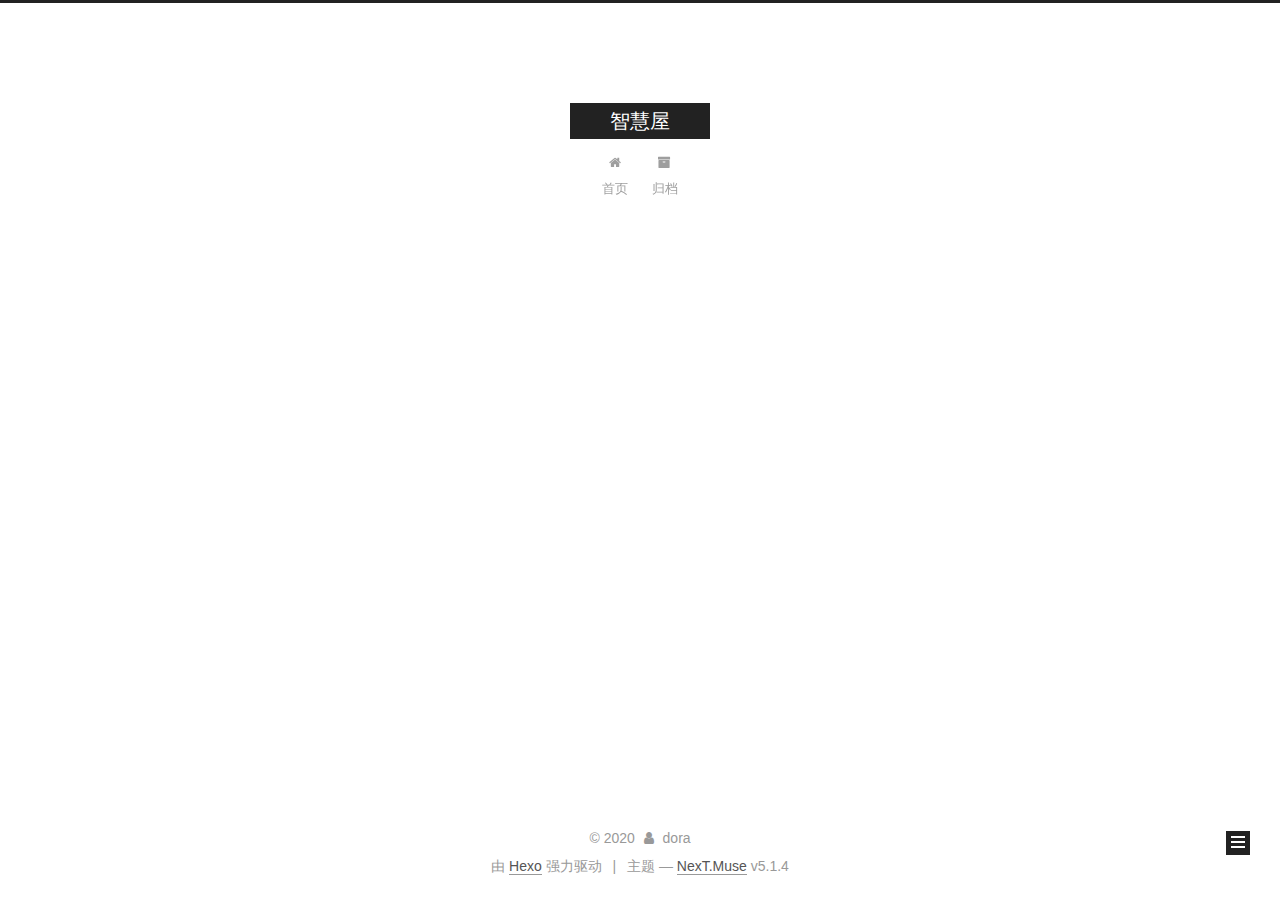
<file: archives/index.html>
<!DOCTYPE html>



  


<html class="theme-next muse use-motion" lang="zh-Hans">
<head>
  <meta charset="UTF-8"/>
<meta http-equiv="X-UA-Compatible" content="IE=edge" />
<meta name="viewport" content="width=device-width, initial-scale=1, maximum-scale=1"/>
<meta name="theme-color" content="#222">









<meta http-equiv="Cache-Control" content="no-transform" />
<meta http-equiv="Cache-Control" content="no-siteapp" />
















  
  
  <link href="/lib/fancybox/source/jquery.fancybox.css?v=2.1.5" rel="stylesheet" type="text/css" />







<link href="/lib/font-awesome/css/font-awesome.min.css?v=4.6.2" rel="stylesheet" type="text/css" />

<link href="/css/main.css?v=5.1.4" rel="stylesheet" type="text/css" />


  <link rel="apple-touch-icon" sizes="180x180" href="/images/apple-touch-icon-next.png?v=5.1.4">


  <link rel="icon" type="image/png" sizes="32x32" href="/images/favicon-32x32-next.png?v=5.1.4">


  <link rel="icon" type="image/png" sizes="16x16" href="/images/favicon-16x16-next.png?v=5.1.4">


  <link rel="mask-icon" href="/images/logo.svg?v=5.1.4" color="#222">





  <meta name="keywords" content="Hexo, NexT" />










<meta property="og:type" content="website">
<meta property="og:title" content="智慧屋">
<meta property="og:url" content="http://dodora.github.io/archives/index.html">
<meta property="og:site_name" content="智慧屋">
<meta property="article:author" content="dora">
<meta name="twitter:card" content="summary">



<script type="text/javascript" id="hexo.configurations">
  var NexT = window.NexT || {};
  var CONFIG = {
    root: '/',
    scheme: 'Muse',
    version: '5.1.4',
    sidebar: {"position":"left","display":"post","offset":12,"b2t":false,"scrollpercent":false,"onmobile":false},
    fancybox: true,
    tabs: true,
    motion: {"enable":true,"async":false,"transition":{"post_block":"fadeIn","post_header":"slideDownIn","post_body":"slideDownIn","coll_header":"slideLeftIn","sidebar":"slideUpIn"}},
    duoshuo: {
      userId: '0',
      author: '博主'
    },
    algolia: {
      applicationID: '',
      apiKey: '',
      indexName: '',
      hits: {"per_page":10},
      labels: {"input_placeholder":"Search for Posts","hits_empty":"We didn't find any results for the search: ${query}","hits_stats":"${hits} results found in ${time} ms"}
    }
  };
</script>



  <link rel="canonical" href="http://dodora.github.io/archives/"/>





  <title>归档 | 智慧屋</title>
  








<meta name="generator" content="Hexo 4.2.0"></head>

<body itemscope itemtype="http://schema.org/WebPage" lang="zh-Hans">

  
  
    
  

  <div class="container sidebar-position-left page-archive">
    <div class="headband"></div>

    <header id="header" class="header" itemscope itemtype="http://schema.org/WPHeader">
      <div class="header-inner"><div class="site-brand-wrapper">
  <div class="site-meta ">
    

    <div class="custom-logo-site-title">
      <a href="/"  class="brand" rel="start">
        <span class="logo-line-before"><i></i></span>
        <span class="site-title">智慧屋</span>
        <span class="logo-line-after"><i></i></span>
      </a>
    </div>
      
        <p class="site-subtitle"></p>
      
  </div>

  <div class="site-nav-toggle">
    <button>
      <span class="btn-bar"></span>
      <span class="btn-bar"></span>
      <span class="btn-bar"></span>
    </button>
  </div>
</div>

<nav class="site-nav">
  

  
    <ul id="menu" class="menu">
      
        
        <li class="menu-item menu-item-home">
          <a href="/%20" rel="section">
            
              <i class="menu-item-icon fa fa-fw fa-home"></i> <br />
            
            首页
          </a>
        </li>
      
        
        <li class="menu-item menu-item-archives">
          <a href="/archives/%20" rel="section">
            
              <i class="menu-item-icon fa fa-fw fa-archive"></i> <br />
            
            归档
          </a>
        </li>
      

      
    </ul>
  

  
</nav>



 </div>
    </header>

    <main id="main" class="main">
      <div class="main-inner">
        <div class="content-wrap">
          <div id="content" class="content">
            

  
  
  
  <div class="post-block archive">
    <div id="posts" class="posts-collapse">
      <span class="archive-move-on"></span>

      <span class="archive-page-counter">
        
        
        
          
        
        嗯..! 目前共计 1 篇日志。 继续努力。
      </span>

      

        
        
        

        
          
          <div class="collection-title">
            <h1 class="archive-year" id="archive-year-2020">2020</h1>
          </div>
        
        

        

  <article class="post post-type-normal" itemscope itemtype="http://schema.org/Article">
    <header class="post-header">

      <h2 class="post-title">
        
            <a class="post-title-link" href="/2020/05/03/%E6%96%B0%E9%97%BB%E5%88%86%E7%B1%BB/" itemprop="url">
              
                <span itemprop="name">新闻分类</span>
              
            </a>
        
      </h2>

      <div class="post-meta">
        <time class="post-time" itemprop="dateCreated"
              datetime="2020-05-03T21:44:56-07:00"
              content="2020-05-03" >
          05-03
        </time>
      </div>

    </header>
  </article>



      

    </div>
  </div>
  
  
  

  



          </div>
          


          

        </div>
        
          
  
  <div class="sidebar-toggle">
    <div class="sidebar-toggle-line-wrap">
      <span class="sidebar-toggle-line sidebar-toggle-line-first"></span>
      <span class="sidebar-toggle-line sidebar-toggle-line-middle"></span>
      <span class="sidebar-toggle-line sidebar-toggle-line-last"></span>
    </div>
  </div>

  <aside id="sidebar" class="sidebar">
    
    <div class="sidebar-inner">

      

      

      <section class="site-overview-wrap sidebar-panel sidebar-panel-active">
        <div class="site-overview">
          <div class="site-author motion-element" itemprop="author" itemscope itemtype="http://schema.org/Person">
            
              <p class="site-author-name" itemprop="name">dora</p>
              <p class="site-description motion-element" itemprop="description"></p>
          </div>

          <nav class="site-state motion-element">

            
              <div class="site-state-item site-state-posts">
              
                <a href="/archives/%20%7C%7C%20archive">
              
                  <span class="site-state-item-count">1</span>
                  <span class="site-state-item-name">日志</span>
                </a>
              </div>
            

            

            

          </nav>

          

          

          
          

          
          

          

        </div>
      </section>

      

      

    </div>
  </aside>


        
      </div>
    </main>

    <footer id="footer" class="footer">
      <div class="footer-inner">
        <div class="copyright">&copy; <span itemprop="copyrightYear">2020</span>
  <span class="with-love">
    <i class="fa fa-user"></i>
  </span>
  <span class="author" itemprop="copyrightHolder">dora</span>

  
</div>


  <div class="powered-by">由 <a class="theme-link" target="_blank" href="https://hexo.io">Hexo</a> 强力驱动</div>



  <span class="post-meta-divider">|</span>



  <div class="theme-info">主题 &mdash; <a class="theme-link" target="_blank" href="https://github.com/iissnan/hexo-theme-next">NexT.Muse</a> v5.1.4</div>




        







        
      </div>
    </footer>

    
      <div class="back-to-top">
        <i class="fa fa-arrow-up"></i>
        
      </div>
    

    

  </div>

  

<script type="text/javascript">
  if (Object.prototype.toString.call(window.Promise) !== '[object Function]') {
    window.Promise = null;
  }
</script>









  












  
  
    <script type="text/javascript" src="/lib/jquery/index.js?v=2.1.3"></script>
  

  
  
    <script type="text/javascript" src="/lib/fastclick/lib/fastclick.min.js?v=1.0.6"></script>
  

  
  
    <script type="text/javascript" src="/lib/jquery_lazyload/jquery.lazyload.js?v=1.9.7"></script>
  

  
  
    <script type="text/javascript" src="/lib/velocity/velocity.min.js?v=1.2.1"></script>
  

  
  
    <script type="text/javascript" src="/lib/velocity/velocity.ui.min.js?v=1.2.1"></script>
  

  
  
    <script type="text/javascript" src="/lib/fancybox/source/jquery.fancybox.pack.js?v=2.1.5"></script>
  


  


  <script type="text/javascript" src="/js/src/utils.js?v=5.1.4"></script>

  <script type="text/javascript" src="/js/src/motion.js?v=5.1.4"></script>



  
  

  

  


  <script type="text/javascript" src="/js/src/bootstrap.js?v=5.1.4"></script>



  


  




	





  





  












  





  

  

  

  
  

  

  

  

</body>
</html>
</file>
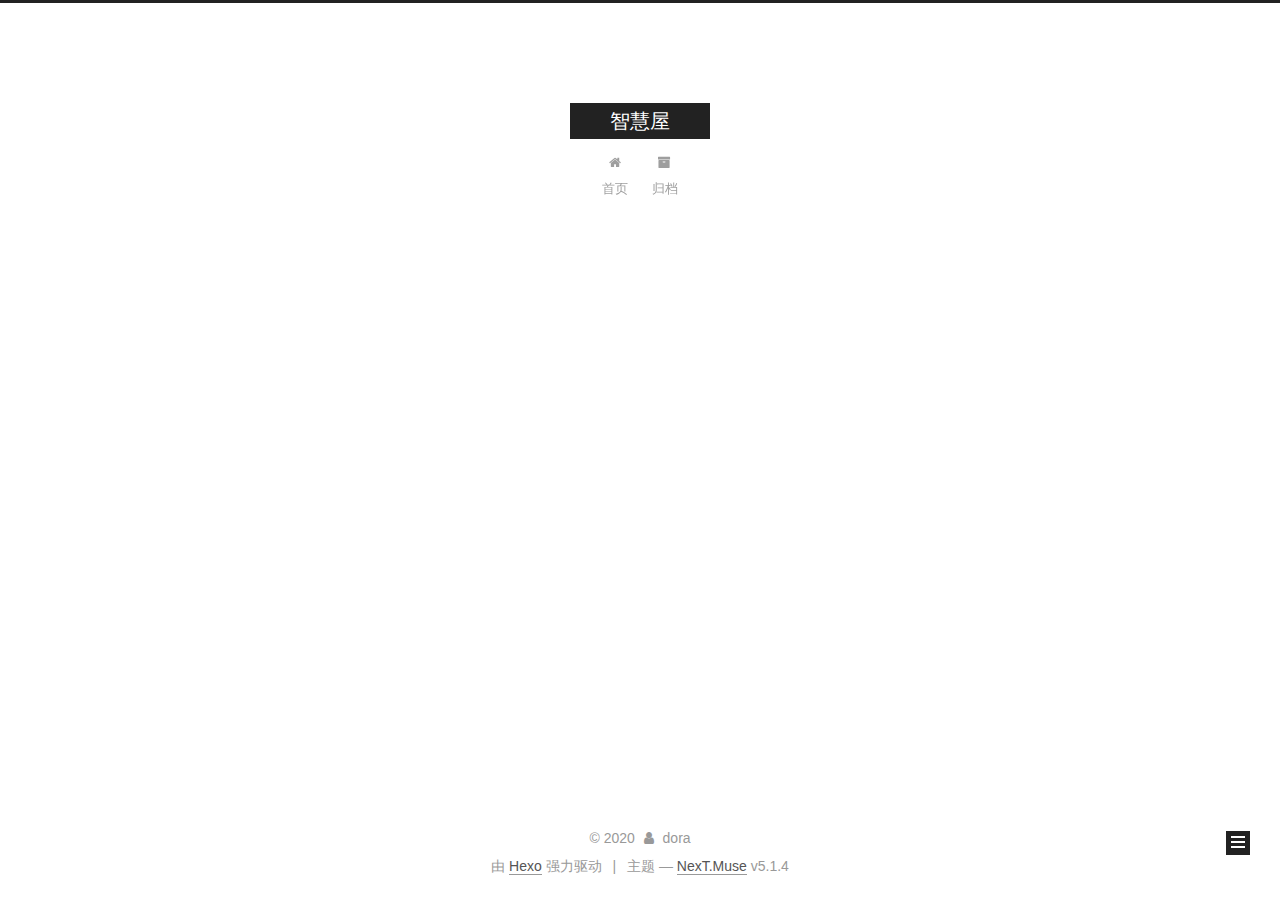
<file: archives/2020/index.html>
<!DOCTYPE html>



  


<html class="theme-next muse use-motion" lang="zh-Hans">
<head>
  <meta charset="UTF-8"/>
<meta http-equiv="X-UA-Compatible" content="IE=edge" />
<meta name="viewport" content="width=device-width, initial-scale=1, maximum-scale=1"/>
<meta name="theme-color" content="#222">









<meta http-equiv="Cache-Control" content="no-transform" />
<meta http-equiv="Cache-Control" content="no-siteapp" />
















  
  
  <link href="/lib/fancybox/source/jquery.fancybox.css?v=2.1.5" rel="stylesheet" type="text/css" />







<link href="/lib/font-awesome/css/font-awesome.min.css?v=4.6.2" rel="stylesheet" type="text/css" />

<link href="/css/main.css?v=5.1.4" rel="stylesheet" type="text/css" />


  <link rel="apple-touch-icon" sizes="180x180" href="/images/apple-touch-icon-next.png?v=5.1.4">


  <link rel="icon" type="image/png" sizes="32x32" href="/images/favicon-32x32-next.png?v=5.1.4">


  <link rel="icon" type="image/png" sizes="16x16" href="/images/favicon-16x16-next.png?v=5.1.4">


  <link rel="mask-icon" href="/images/logo.svg?v=5.1.4" color="#222">





  <meta name="keywords" content="Hexo, NexT" />










<meta property="og:type" content="website">
<meta property="og:title" content="智慧屋">
<meta property="og:url" content="http://dodora.github.io/archives/2020/index.html">
<meta property="og:site_name" content="智慧屋">
<meta property="article:author" content="dora">
<meta name="twitter:card" content="summary">



<script type="text/javascript" id="hexo.configurations">
  var NexT = window.NexT || {};
  var CONFIG = {
    root: '/',
    scheme: 'Muse',
    version: '5.1.4',
    sidebar: {"position":"left","display":"post","offset":12,"b2t":false,"scrollpercent":false,"onmobile":false},
    fancybox: true,
    tabs: true,
    motion: {"enable":true,"async":false,"transition":{"post_block":"fadeIn","post_header":"slideDownIn","post_body":"slideDownIn","coll_header":"slideLeftIn","sidebar":"slideUpIn"}},
    duoshuo: {
      userId: '0',
      author: '博主'
    },
    algolia: {
      applicationID: '',
      apiKey: '',
      indexName: '',
      hits: {"per_page":10},
      labels: {"input_placeholder":"Search for Posts","hits_empty":"We didn't find any results for the search: ${query}","hits_stats":"${hits} results found in ${time} ms"}
    }
  };
</script>



  <link rel="canonical" href="http://dodora.github.io/archives/2020/"/>





  <title>归档 | 智慧屋</title>
  








<meta name="generator" content="Hexo 4.2.0"></head>

<body itemscope itemtype="http://schema.org/WebPage" lang="zh-Hans">

  
  
    
  

  <div class="container sidebar-position-left page-archive">
    <div class="headband"></div>

    <header id="header" class="header" itemscope itemtype="http://schema.org/WPHeader">
      <div class="header-inner"><div class="site-brand-wrapper">
  <div class="site-meta ">
    

    <div class="custom-logo-site-title">
      <a href="/"  class="brand" rel="start">
        <span class="logo-line-before"><i></i></span>
        <span class="site-title">智慧屋</span>
        <span class="logo-line-after"><i></i></span>
      </a>
    </div>
      
        <p class="site-subtitle"></p>
      
  </div>

  <div class="site-nav-toggle">
    <button>
      <span class="btn-bar"></span>
      <span class="btn-bar"></span>
      <span class="btn-bar"></span>
    </button>
  </div>
</div>

<nav class="site-nav">
  

  
    <ul id="menu" class="menu">
      
        
        <li class="menu-item menu-item-home">
          <a href="/%20" rel="section">
            
              <i class="menu-item-icon fa fa-fw fa-home"></i> <br />
            
            首页
          </a>
        </li>
      
        
        <li class="menu-item menu-item-archives">
          <a href="/archives/%20" rel="section">
            
              <i class="menu-item-icon fa fa-fw fa-archive"></i> <br />
            
            归档
          </a>
        </li>
      

      
    </ul>
  

  
</nav>



 </div>
    </header>

    <main id="main" class="main">
      <div class="main-inner">
        <div class="content-wrap">
          <div id="content" class="content">
            

  
  
  
  <div class="post-block archive">
    <div id="posts" class="posts-collapse">
      <span class="archive-move-on"></span>

      <span class="archive-page-counter">
        
        
        
          
        
        嗯..! 目前共计 1 篇日志。 继续努力。
      </span>

      

        
        
        

        
          
          <div class="collection-title">
            <h1 class="archive-year" id="archive-year-2020">2020</h1>
          </div>
        
        

        

  <article class="post post-type-normal" itemscope itemtype="http://schema.org/Article">
    <header class="post-header">

      <h2 class="post-title">
        
            <a class="post-title-link" href="/2020/05/03/%E6%96%B0%E9%97%BB%E5%88%86%E7%B1%BB/" itemprop="url">
              
                <span itemprop="name">新闻分类</span>
              
            </a>
        
      </h2>

      <div class="post-meta">
        <time class="post-time" itemprop="dateCreated"
              datetime="2020-05-03T21:44:56-07:00"
              content="2020-05-03" >
          05-03
        </time>
      </div>

    </header>
  </article>



      

    </div>
  </div>
  
  
  

  



          </div>
          


          

        </div>
        
          
  
  <div class="sidebar-toggle">
    <div class="sidebar-toggle-line-wrap">
      <span class="sidebar-toggle-line sidebar-toggle-line-first"></span>
      <span class="sidebar-toggle-line sidebar-toggle-line-middle"></span>
      <span class="sidebar-toggle-line sidebar-toggle-line-last"></span>
    </div>
  </div>

  <aside id="sidebar" class="sidebar">
    
    <div class="sidebar-inner">

      

      

      <section class="site-overview-wrap sidebar-panel sidebar-panel-active">
        <div class="site-overview">
          <div class="site-author motion-element" itemprop="author" itemscope itemtype="http://schema.org/Person">
            
              <p class="site-author-name" itemprop="name">dora</p>
              <p class="site-description motion-element" itemprop="description"></p>
          </div>

          <nav class="site-state motion-element">

            
              <div class="site-state-item site-state-posts">
              
                <a href="/archives/%20%7C%7C%20archive">
              
                  <span class="site-state-item-count">1</span>
                  <span class="site-state-item-name">日志</span>
                </a>
              </div>
            

            

            

          </nav>

          

          

          
          

          
          

          

        </div>
      </section>

      

      

    </div>
  </aside>


        
      </div>
    </main>

    <footer id="footer" class="footer">
      <div class="footer-inner">
        <div class="copyright">&copy; <span itemprop="copyrightYear">2020</span>
  <span class="with-love">
    <i class="fa fa-user"></i>
  </span>
  <span class="author" itemprop="copyrightHolder">dora</span>

  
</div>


  <div class="powered-by">由 <a class="theme-link" target="_blank" href="https://hexo.io">Hexo</a> 强力驱动</div>



  <span class="post-meta-divider">|</span>



  <div class="theme-info">主题 &mdash; <a class="theme-link" target="_blank" href="https://github.com/iissnan/hexo-theme-next">NexT.Muse</a> v5.1.4</div>




        







        
      </div>
    </footer>

    
      <div class="back-to-top">
        <i class="fa fa-arrow-up"></i>
        
      </div>
    

    

  </div>

  

<script type="text/javascript">
  if (Object.prototype.toString.call(window.Promise) !== '[object Function]') {
    window.Promise = null;
  }
</script>









  












  
  
    <script type="text/javascript" src="/lib/jquery/index.js?v=2.1.3"></script>
  

  
  
    <script type="text/javascript" src="/lib/fastclick/lib/fastclick.min.js?v=1.0.6"></script>
  

  
  
    <script type="text/javascript" src="/lib/jquery_lazyload/jquery.lazyload.js?v=1.9.7"></script>
  

  
  
    <script type="text/javascript" src="/lib/velocity/velocity.min.js?v=1.2.1"></script>
  

  
  
    <script type="text/javascript" src="/lib/velocity/velocity.ui.min.js?v=1.2.1"></script>
  

  
  
    <script type="text/javascript" src="/lib/fancybox/source/jquery.fancybox.pack.js?v=2.1.5"></script>
  


  


  <script type="text/javascript" src="/js/src/utils.js?v=5.1.4"></script>

  <script type="text/javascript" src="/js/src/motion.js?v=5.1.4"></script>



  
  

  

  


  <script type="text/javascript" src="/js/src/bootstrap.js?v=5.1.4"></script>



  


  




	





  





  












  





  

  

  

  
  

  

  

  

</body>
</html>
</file>
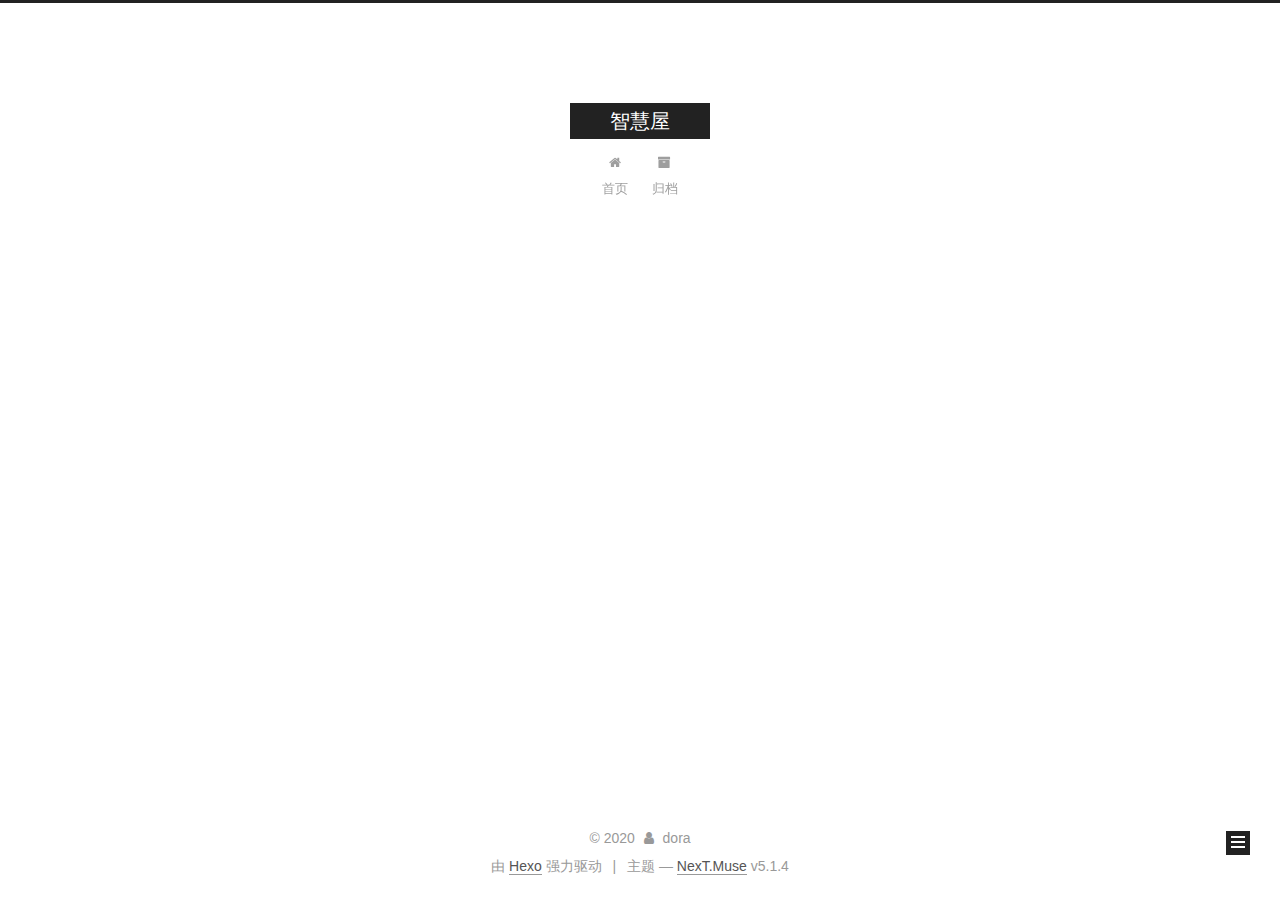
<file: archives/2020/05/index.html>
<!DOCTYPE html>



  


<html class="theme-next muse use-motion" lang="zh-Hans">
<head>
  <meta charset="UTF-8"/>
<meta http-equiv="X-UA-Compatible" content="IE=edge" />
<meta name="viewport" content="width=device-width, initial-scale=1, maximum-scale=1"/>
<meta name="theme-color" content="#222">









<meta http-equiv="Cache-Control" content="no-transform" />
<meta http-equiv="Cache-Control" content="no-siteapp" />
















  
  
  <link href="/lib/fancybox/source/jquery.fancybox.css?v=2.1.5" rel="stylesheet" type="text/css" />







<link href="/lib/font-awesome/css/font-awesome.min.css?v=4.6.2" rel="stylesheet" type="text/css" />

<link href="/css/main.css?v=5.1.4" rel="stylesheet" type="text/css" />


  <link rel="apple-touch-icon" sizes="180x180" href="/images/apple-touch-icon-next.png?v=5.1.4">


  <link rel="icon" type="image/png" sizes="32x32" href="/images/favicon-32x32-next.png?v=5.1.4">


  <link rel="icon" type="image/png" sizes="16x16" href="/images/favicon-16x16-next.png?v=5.1.4">


  <link rel="mask-icon" href="/images/logo.svg?v=5.1.4" color="#222">





  <meta name="keywords" content="Hexo, NexT" />










<meta property="og:type" content="website">
<meta property="og:title" content="智慧屋">
<meta property="og:url" content="http://dodora.github.io/archives/2020/05/index.html">
<meta property="og:site_name" content="智慧屋">
<meta property="article:author" content="dora">
<meta name="twitter:card" content="summary">



<script type="text/javascript" id="hexo.configurations">
  var NexT = window.NexT || {};
  var CONFIG = {
    root: '/',
    scheme: 'Muse',
    version: '5.1.4',
    sidebar: {"position":"left","display":"post","offset":12,"b2t":false,"scrollpercent":false,"onmobile":false},
    fancybox: true,
    tabs: true,
    motion: {"enable":true,"async":false,"transition":{"post_block":"fadeIn","post_header":"slideDownIn","post_body":"slideDownIn","coll_header":"slideLeftIn","sidebar":"slideUpIn"}},
    duoshuo: {
      userId: '0',
      author: '博主'
    },
    algolia: {
      applicationID: '',
      apiKey: '',
      indexName: '',
      hits: {"per_page":10},
      labels: {"input_placeholder":"Search for Posts","hits_empty":"We didn't find any results for the search: ${query}","hits_stats":"${hits} results found in ${time} ms"}
    }
  };
</script>



  <link rel="canonical" href="http://dodora.github.io/archives/2020/05/"/>





  <title>归档 | 智慧屋</title>
  








<meta name="generator" content="Hexo 4.2.0"></head>

<body itemscope itemtype="http://schema.org/WebPage" lang="zh-Hans">

  
  
    
  

  <div class="container sidebar-position-left page-archive">
    <div class="headband"></div>

    <header id="header" class="header" itemscope itemtype="http://schema.org/WPHeader">
      <div class="header-inner"><div class="site-brand-wrapper">
  <div class="site-meta ">
    

    <div class="custom-logo-site-title">
      <a href="/"  class="brand" rel="start">
        <span class="logo-line-before"><i></i></span>
        <span class="site-title">智慧屋</span>
        <span class="logo-line-after"><i></i></span>
      </a>
    </div>
      
        <p class="site-subtitle"></p>
      
  </div>

  <div class="site-nav-toggle">
    <button>
      <span class="btn-bar"></span>
      <span class="btn-bar"></span>
      <span class="btn-bar"></span>
    </button>
  </div>
</div>

<nav class="site-nav">
  

  
    <ul id="menu" class="menu">
      
        
        <li class="menu-item menu-item-home">
          <a href="/%20" rel="section">
            
              <i class="menu-item-icon fa fa-fw fa-home"></i> <br />
            
            首页
          </a>
        </li>
      
        
        <li class="menu-item menu-item-archives">
          <a href="/archives/%20" rel="section">
            
              <i class="menu-item-icon fa fa-fw fa-archive"></i> <br />
            
            归档
          </a>
        </li>
      

      
    </ul>
  

  
</nav>



 </div>
    </header>

    <main id="main" class="main">
      <div class="main-inner">
        <div class="content-wrap">
          <div id="content" class="content">
            

  
  
  
  <div class="post-block archive">
    <div id="posts" class="posts-collapse">
      <span class="archive-move-on"></span>

      <span class="archive-page-counter">
        
        
        
          
        
        嗯..! 目前共计 1 篇日志。 继续努力。
      </span>

      

        
        
        

        
          
          <div class="collection-title">
            <h1 class="archive-year" id="archive-year-2020">2020</h1>
          </div>
        
        

        

  <article class="post post-type-normal" itemscope itemtype="http://schema.org/Article">
    <header class="post-header">

      <h2 class="post-title">
        
            <a class="post-title-link" href="/2020/05/03/%E6%96%B0%E9%97%BB%E5%88%86%E7%B1%BB/" itemprop="url">
              
                <span itemprop="name">新闻分类</span>
              
            </a>
        
      </h2>

      <div class="post-meta">
        <time class="post-time" itemprop="dateCreated"
              datetime="2020-05-03T21:44:56-07:00"
              content="2020-05-03" >
          05-03
        </time>
      </div>

    </header>
  </article>



      

    </div>
  </div>
  
  
  

  



          </div>
          


          

        </div>
        
          
  
  <div class="sidebar-toggle">
    <div class="sidebar-toggle-line-wrap">
      <span class="sidebar-toggle-line sidebar-toggle-line-first"></span>
      <span class="sidebar-toggle-line sidebar-toggle-line-middle"></span>
      <span class="sidebar-toggle-line sidebar-toggle-line-last"></span>
    </div>
  </div>

  <aside id="sidebar" class="sidebar">
    
    <div class="sidebar-inner">

      

      

      <section class="site-overview-wrap sidebar-panel sidebar-panel-active">
        <div class="site-overview">
          <div class="site-author motion-element" itemprop="author" itemscope itemtype="http://schema.org/Person">
            
              <p class="site-author-name" itemprop="name">dora</p>
              <p class="site-description motion-element" itemprop="description"></p>
          </div>

          <nav class="site-state motion-element">

            
              <div class="site-state-item site-state-posts">
              
                <a href="/archives/%20%7C%7C%20archive">
              
                  <span class="site-state-item-count">1</span>
                  <span class="site-state-item-name">日志</span>
                </a>
              </div>
            

            

            

          </nav>

          

          

          
          

          
          

          

        </div>
      </section>

      

      

    </div>
  </aside>


        
      </div>
    </main>

    <footer id="footer" class="footer">
      <div class="footer-inner">
        <div class="copyright">&copy; <span itemprop="copyrightYear">2020</span>
  <span class="with-love">
    <i class="fa fa-user"></i>
  </span>
  <span class="author" itemprop="copyrightHolder">dora</span>

  
</div>


  <div class="powered-by">由 <a class="theme-link" target="_blank" href="https://hexo.io">Hexo</a> 强力驱动</div>



  <span class="post-meta-divider">|</span>



  <div class="theme-info">主题 &mdash; <a class="theme-link" target="_blank" href="https://github.com/iissnan/hexo-theme-next">NexT.Muse</a> v5.1.4</div>




        







        
      </div>
    </footer>

    
      <div class="back-to-top">
        <i class="fa fa-arrow-up"></i>
        
      </div>
    

    

  </div>

  

<script type="text/javascript">
  if (Object.prototype.toString.call(window.Promise) !== '[object Function]') {
    window.Promise = null;
  }
</script>









  












  
  
    <script type="text/javascript" src="/lib/jquery/index.js?v=2.1.3"></script>
  

  
  
    <script type="text/javascript" src="/lib/fastclick/lib/fastclick.min.js?v=1.0.6"></script>
  

  
  
    <script type="text/javascript" src="/lib/jquery_lazyload/jquery.lazyload.js?v=1.9.7"></script>
  

  
  
    <script type="text/javascript" src="/lib/velocity/velocity.min.js?v=1.2.1"></script>
  

  
  
    <script type="text/javascript" src="/lib/velocity/velocity.ui.min.js?v=1.2.1"></script>
  

  
  
    <script type="text/javascript" src="/lib/fancybox/source/jquery.fancybox.pack.js?v=2.1.5"></script>
  


  


  <script type="text/javascript" src="/js/src/utils.js?v=5.1.4"></script>

  <script type="text/javascript" src="/js/src/motion.js?v=5.1.4"></script>



  
  

  

  


  <script type="text/javascript" src="/js/src/bootstrap.js?v=5.1.4"></script>



  


  




	





  





  












  





  

  

  

  
  

  

  

  

</body>
</html>
</file>
<file: css/main.css>
/* normalize.css v3.0.2 | MIT License | git.io/normalize */
html {
  font-family: sans-serif; /* 1 */
  -ms-text-size-adjust: 100%; /* 2 */
  -webkit-text-size-adjust: 100%; /* 2 */
}
body {
  margin: 0;
}
article,
aside,
details,
figcaption,
figure,
footer,
header,
hgroup,
main,
menu,
nav,
section,
summary {
  display: block;
}
audio,
canvas,
progress,
video {
  display: inline-block; /* 1 */
  vertical-align: baseline; /* 2 */
}
audio:not([controls]) {
  display: none;
  height: 0;
}
[hidden],
template {
  display: none;
}
a {
  background-color: transparent;
}
a:active,
a:hover {
  outline: 0;
}
abbr[title] {
  border-bottom: 1px dotted;
}
b,
strong {
  font-weight: bold;
}
dfn {
  font-style: italic;
}
h1 {
  font-size: 2em;
  margin: 0.67em 0;
}
mark {
  background: #ff0;
  color: #000;
}
small {
  font-size: 80%;
}
sub,
sup {
  font-size: 75%;
  line-height: 0;
  position: relative;
  vertical-align: baseline;
}
sup {
  top: -0.5em;
}
sub {
  bottom: -0.25em;
}
img {
  border: 0;
}
svg:not(:root) {
  overflow: hidden;
}
figure {
  margin: 1em 40px;
}
hr {
  -moz-box-sizing: content-box;
  box-sizing: content-box;
  height: 0;
}
pre {
  overflow: auto;
}
code,
kbd,
pre,
samp {
  font-family: monospace, monospace;
  font-size: 1em;
}
button,
input,
optgroup,
select,
textarea {
  color: inherit; /* 1 */
  font: inherit; /* 2 */
  margin: 0; /* 3 */
}
button {
  overflow: visible;
}
button,
select {
  text-transform: none;
}
button,
html input[type="button"],
input[type="reset"],
input[type="submit"] {
  -webkit-appearance: button; /* 2 */
  cursor: pointer; /* 3 */
}
button[disabled],
html input[disabled] {
  cursor: default;
}
button::-moz-focus-inner,
input::-moz-focus-inner {
  border: 0;
  padding: 0;
}
input {
  line-height: normal;
}
input[type="checkbox"],
input[type="radio"] {
  box-sizing: border-box; /* 1 */
  padding: 0; /* 2 */
}
input[type="number"]::-webkit-inner-spin-button,
input[type="number"]::-webkit-outer-spin-button {
  height: auto;
}
input[type="search"] {
  -webkit-appearance: textfield; /* 1 */
  -moz-box-sizing: content-box;
  -webkit-box-sizing: content-box; /* 2 */
  box-sizing: content-box;
}
input[type="search"]::-webkit-search-cancel-button,
input[type="search"]::-webkit-search-decoration {
  -webkit-appearance: none;
}
fieldset {
  border: 1px solid #c0c0c0;
  margin: 0 2px;
  padding: 0.35em 0.625em 0.75em;
}
legend {
  border: 0; /* 1 */
  padding: 0; /* 2 */
}
textarea {
  overflow: auto;
}
optgroup {
  font-weight: bold;
}
table {
  border-collapse: collapse;
  border-spacing: 0;
}
td,
th {
  padding: 0;
}
::selection {
  background: #262a30;
  color: #fff;
}
body {
  position: relative;
  font-family: 'Lato', "PingFang SC", "Microsoft YaHei", sans-serif;
  font-size: 14px;
  line-height: 2;
  color: #555;
  background: #fff;
}
@media (max-width: 767px) {
  body {
    padding-right: 0 !important;
  }
}
@media (min-width: 768px) and (max-width: 991px) {
  body {
    padding-right: 0 !important;
  }
}
@media (min-width: 1600px) {
  body {
    font-size: 16px;
  }
}
h1,
h2,
h3,
h4,
h5,
h6 {
  margin: 0;
  padding: 0;
  font-weight: bold;
  line-height: 1.5;
  font-family: 'Lato', "PingFang SC", "Microsoft YaHei", sans-serif;
}
h2,
h3,
h4,
h5,
h6 {
  margin: 20px 0 15px;
}
h1 {
  font-size: 22px;
}
@media (max-width: 767px) {
  h1 {
    font-size: 18px;
  }
}
h2 {
  font-size: 20px;
}
@media (max-width: 767px) {
  h2 {
    font-size: 16px;
  }
}
h3 {
  font-size: 18px;
}
@media (max-width: 767px) {
  h3 {
    font-size: 14px;
  }
}
h4 {
  font-size: 16px;
}
@media (max-width: 767px) {
  h4 {
    font-size: 12px;
  }
}
h5 {
  font-size: 14px;
}
@media (max-width: 767px) {
  h5 {
    font-size: 10px;
  }
}
h6 {
  font-size: 12px;
}
@media (max-width: 767px) {
  h6 {
    font-size: 8px;
  }
}
p {
  margin: 0 0 20px 0;
}
a {
  color: #555;
  text-decoration: none;
  outline: none;
  border-bottom: 1px solid #999;
  word-wrap: break-word;
}
a:hover {
  color: #222;
  border-bottom-color: #222;
}
blockquote {
  margin: 0;
  padding: 0;
}
img {
  display: block;
  margin: auto;
  max-width: 100%;
  height: auto;
}
hr {
  margin: 40px 0;
  height: 3px;
  border: none;
  background-color: #ddd;
  background-image: repeating-linear-gradient(-45deg, #fff, #fff 4px, transparent 4px, transparent 8px);
}
blockquote {
  padding: 0 15px;
  color: #666;
  border-left: 4px solid #ddd;
}
blockquote cite::before {
  content: "-";
  padding: 0 5px;
}
dt {
  font-weight: 700;
}
dd {
  margin: 0;
  padding: 0;
}
kbd {
  border: 1px solid #ccc;
  border-radius: 0.2em;
  box-shadow: 0.1em 0.1em 0.2em rgba(0,0,0,0.1);
  background-color: #f9f9f9;
  font-family: inherit;
  background-image: -webkit-linear-gradient(top, #eee, #fff, #eee);
  padding: 0.1em 0.3em;
  white-space: nowrap;
}
.text-left {
  text-align: left;
}
.text-center {
  text-align: center;
}
.text-right {
  text-align: right;
}
.text-justify {
  text-align: justify;
}
.text-nowrap {
  white-space: nowrap;
}
.text-lowercase {
  text-transform: lowercase;
}
.text-uppercase {
  text-transform: uppercase;
}
.text-capitalize {
  text-transform: capitalize;
}
.center-block {
  display: block;
  margin-left: auto;
  margin-right: auto;
}
.clearfix:before,
.clearfix:after {
  content: " ";
  display: table;
}
.clearfix:after {
  clear: both;
}
.pullquote {
  width: 45%;
}
.pullquote.left {
  float: left;
  margin-left: 5px;
  margin-right: 10px;
}
.pullquote.right {
  float: right;
  margin-left: 10px;
  margin-right: 5px;
}
.affix.affix.affix {
  position: fixed;
}
.translation {
  margin-top: -20px;
  font-size: 14px;
  color: #999;
}
.scrollbar-measure {
  width: 100px;
  height: 100px;
  overflow: scroll;
  position: absolute;
  top: -9999px;
}
.use-motion .motion-element {
  opacity: 0;
}
table {
  margin: 20px 0;
  width: 100%;
  border-collapse: collapse;
  border-spacing: 0;
  border: 1px solid #ddd;
  font-size: 14px;
  table-layout: fixed;
  word-wrap: break-all;
}
table>tbody>tr:nth-of-type(odd) {
  background-color: #f9f9f9;
}
table>tbody>tr:hover {
  background-color: #f5f5f5;
}
caption,
th,
td {
  padding: 8px;
  text-align: left;
  vertical-align: middle;
  font-weight: normal;
}
th,
td {
  border-bottom: 3px solid #ddd;
  border-right: 1px solid #eee;
}
th {
  padding-bottom: 10px;
  font-weight: 700;
}
td {
  border-bottom-width: 1px;
}
html,
body {
  height: 100%;
}
.container {
  position: relative;
  min-height: 100%;
}
.header-inner {
  margin: 0 auto;
  padding: 100px 0 70px;
  width: 700px;
}
@media (min-width: 1600px) {
  .container .header-inner {
    width: 900px;
  }
}
.main {
  padding-bottom: 150px;
}
.main-inner {
  margin: 0 auto;
  width: 700px;
}
@media (min-width: 1600px) {
  .container .main-inner {
    width: 900px;
  }
}
.footer {
  position: absolute;
  left: 0;
  bottom: 0;
  width: 100%;
  min-height: 50px;
}
.footer-inner {
  box-sizing: border-box;
  margin: 20px auto;
  width: 700px;
}
@media (min-width: 1600px) {
  .container .footer-inner {
    width: 900px;
  }
}
pre,
.highlight {
  overflow: auto;
  margin: 20px 0;
  padding: 0;
  font-size: 13px;
  color: #4d4d4c;
  background: #f7f7f7;
  line-height: 1.6;
}
pre,
code {
  font-family: consolas, Menlo, "PingFang SC", "Microsoft YaHei", monospace;
}
code {
  padding: 2px 4px;
  word-wrap: break-word;
  color: #555;
  background: #eee;
  border-radius: 3px;
  font-size: 13px;
}
pre {
  padding: 10px;
}
pre code {
  padding: 0;
  color: #4d4d4c;
  background: none;
  text-shadow: none;
}
.highlight {
  border-radius: 1px;
}
.highlight pre {
  border: none;
  margin: 0;
  padding: 10px 0;
}
.highlight table {
  margin: 0;
  width: auto;
  border: none;
}
.highlight td {
  border: none;
  padding: 0;
}
.highlight figcaption {
  font-size: 1em;
  color: #4d4d4c;
  line-height: 1em;
  margin-bottom: 1em;
}
.highlight figcaption:before,
.highlight figcaption:after {
  content: " ";
  display: table;
}
.highlight figcaption:after {
  clear: both;
}
.highlight figcaption a {
  float: right;
  color: #4d4d4c;
}
.highlight figcaption a:hover {
  border-bottom-color: #4d4d4c;
}
.highlight .gutter pre {
  padding-left: 10px;
  padding-right: 10px;
  color: #869194;
  text-align: right;
  background-color: #eff2f3;
}
.highlight .code pre {
  width: 100%;
  padding-left: 10px;
  padding-right: 10px;
  background-color: #f7f7f7;
}
.highlight .line {
  height: 20px;
}
.gutter {
  -webkit-user-select: none;
  -moz-user-select: none;
  -ms-user-select: none;
  user-select: none;
}
.gist table {
  width: auto;
}
.gist table td {
  border: none;
}
pre .deletion {
  background: #fdd;
}
pre .addition {
  background: #dfd;
}
pre .meta {
  color: #8959a8;
}
pre .comment {
  color: #8e908c;
}
pre .variable,
pre .attribute,
pre .tag,
pre .regexp,
pre .ruby .constant,
pre .xml .tag .title,
pre .xml .pi,
pre .xml .doctype,
pre .html .doctype,
pre .css .id,
pre .css .class,
pre .css .pseudo {
  color: #c82829;
}
pre .number,
pre .preprocessor,
pre .built_in,
pre .literal,
pre .params,
pre .constant,
pre .command {
  color: #f5871f;
}
pre .ruby .class .title,
pre .css .rules .attribute,
pre .string,
pre .value,
pre .inheritance,
pre .header,
pre .ruby .symbol,
pre .xml .cdata,
pre .special,
pre .number,
pre .formula {
  color: #718c00;
}
pre .title,
pre .css .hexcolor {
  color: #3e999f;
}
pre .function,
pre .python .decorator,
pre .python .title,
pre .ruby .function .title,
pre .ruby .title .keyword,
pre .perl .sub,
pre .javascript .title,
pre .coffeescript .title {
  color: #4271ae;
}
pre .keyword,
pre .javascript .function {
  color: #8959a8;
}
.full-image.full-image.full-image.full-image {
  border: none;
  max-width: 100%;
  width: auto;
  margin: 20px auto 25px;
}
@media (min-width: 992px) {
  .full-image.full-image.full-image.full-image {
    max-width: none;
    width: 110%;
    margin: 25px -5%;
  }
}
.blockquote-center,
.page-home .post-type-quote blockquote,
.page-post-detail .post-type-quote blockquote {
  position: relative;
  margin: 40px 0;
  padding: 0;
  border-left: none;
  text-align: center;
}
.blockquote-center::before,
.page-home .post-type-quote blockquote::before,
.page-post-detail .post-type-quote blockquote::before,
.blockquote-center::after,
.page-home .post-type-quote blockquote::after,
.page-post-detail .post-type-quote blockquote::after {
  position: absolute;
  content: ' ';
  display: block;
  width: 100%;
  height: 24px;
  opacity: 0.2;
  background-repeat: no-repeat;
  background-position: 0 -6px;
  background-size: 22px 22px;
}
.blockquote-center::before,
.page-home .post-type-quote blockquote::before,
.page-post-detail .post-type-quote blockquote::before {
  top: -20px;
  background-image: url("../images/quote-l.svg");
  border-top: 1px solid #ccc;
}
.blockquote-center::after,
.page-home .post-type-quote blockquote::after,
.page-post-detail .post-type-quote blockquote::after {
  bottom: -20px;
  background-image: url("../images/quote-r.svg");
  border-bottom: 1px solid #ccc;
  background-position: 100% 8px;
}
.blockquote-center p,
.page-home .post-type-quote blockquote p,
.page-post-detail .post-type-quote blockquote p,
.blockquote-center div,
.page-home .post-type-quote blockquote div,
.page-post-detail .post-type-quote blockquote div {
  text-align: center;
}
.post .post-body .group-picture img {
  box-sizing: border-box;
  padding: 0 3px;
  border: none;
}
.post .group-picture-row {
  overflow: hidden;
  margin-top: 6px;
}
.post .group-picture-row:first-child {
  margin-top: 0;
}
.post .group-picture-column {
  float: left;
}
.page-post-detail .post-body .group-picture-column {
  float: none;
  margin-top: 10px;
  width: auto !important;
}
.page-post-detail .post-body .group-picture-column img {
  margin: 0 auto;
}
.page-archive .group-picture-container {
  overflow: hidden;
}
.page-archive .group-picture-row {
  float: left;
}
.page-archive .group-picture-row:first-child {
  margin-top: 6px;
}
.page-archive .group-picture-column {
  max-width: 150px;
  max-height: 150px;
}
.post-body .note {
  position: relative;
  padding: 15px;
  margin-bottom: 20px;
  border: 1px solid #eee;
  border-left-width: 5px;
  border-radius: 3px;
}
.post-body .note h2,
.post-body .note h3,
.post-body .note h4,
.post-body .note h5,
.post-body .note h6 {
  margin-top: 0;
  margin-bottom: 0;
  border-bottom: initial;
  padding-top: 0 !important;
}
.post-body .note p:first-child,
.post-body .note ul:first-child,
.post-body .note ol:first-child,
.post-body .note table:first-child,
.post-body .note pre:first-child,
.post-body .note blockquote:first-child {
  margin-top: 0;
}
.post-body .note p:last-child,
.post-body .note ul:last-child,
.post-body .note ol:last-child,
.post-body .note table:last-child,
.post-body .note pre:last-child,
.post-body .note blockquote:last-child {
  margin-bottom: 0;
}
.post-body .note.default {
  border-left-color: #777;
}
.post-body .note.default h2,
.post-body .note.default h3,
.post-body .note.default h4,
.post-body .note.default h5,
.post-body .note.default h6 {
  color: #777;
}
.post-body .note.primary {
  border-left-color: #6f42c1;
}
.post-body .note.primary h2,
.post-body .note.primary h3,
.post-body .note.primary h4,
.post-body .note.primary h5,
.post-body .note.primary h6 {
  color: #6f42c1;
}
.post-body .note.info {
  border-left-color: #428bca;
}
.post-body .note.info h2,
.post-body .note.info h3,
.post-body .note.info h4,
.post-body .note.info h5,
.post-body .note.info h6 {
  color: #428bca;
}
.post-body .note.success {
  border-left-color: #5cb85c;
}
.post-body .note.success h2,
.post-body .note.success h3,
.post-body .note.success h4,
.post-body .note.success h5,
.post-body .note.success h6 {
  color: #5cb85c;
}
.post-body .note.warning {
  border-left-color: #f0ad4e;
}
.post-body .note.warning h2,
.post-body .note.warning h3,
.post-body .note.warning h4,
.post-body .note.warning h5,
.post-body .note.warning h6 {
  color: #f0ad4e;
}
.post-body .note.danger {
  border-left-color: #d9534f;
}
.post-body .note.danger h2,
.post-body .note.danger h3,
.post-body .note.danger h4,
.post-body .note.danger h5,
.post-body .note.danger h6 {
  color: #d9534f;
}
.post-body .label {
  display: inline;
  padding: 0 2px;
  white-space: nowrap;
}
.post-body .label.default {
  background-color: #f0f0f0;
}
.post-body .label.primary {
  background-color: #efe6f7;
}
.post-body .label.info {
  background-color: #e5f2f8;
}
.post-body .label.success {
  background-color: #e7f4e9;
}
.post-body .label.warning {
  background-color: #fcf6e1;
}
.post-body .label.danger {
  background-color: #fae8eb;
}
.post-body .tabs {
  position: relative;
  display: block;
  margin-bottom: 20px;
  padding-top: 10px;
}
.post-body .tabs ul.nav-tabs {
  margin: 0;
  padding: 0;
  display: flex;
  margin-bottom: -1px;
}
@media (max-width: 413px) {
  .post-body .tabs ul.nav-tabs {
    display: block;
    margin-bottom: 5px;
  }
}
.post-body .tabs ul.nav-tabs li.tab {
  list-style-type: none !important;
  margin: 0 0.25em 0 0;
  border-top: 3px solid transparent;
  border-left: 1px solid transparent;
  border-right: 1px solid transparent;
}
@media (max-width: 413px) {
  .post-body .tabs ul.nav-tabs li.tab {
    margin: initial;
    border-top: 1px solid transparent;
    border-left: 3px solid transparent;
    border-right: 1px solid transparent;
    border-bottom: 1px solid transparent;
  }
}
.post-body .tabs ul.nav-tabs li.tab a {
  outline: 0;
  border-bottom: initial;
  display: block;
  line-height: 1.8em;
  padding: 0.25em 0.75em;
  transition-duration: 0.2s;
  transition-timing-function: ease-out;
  transition-delay: 0s;
}
.post-body .tabs ul.nav-tabs li.tab a i {
  width: 1.285714285714286em;
}
.post-body .tabs ul.nav-tabs li.tab.active {
  border-top: 3px solid #fc6423;
  border-left: 1px solid #ddd;
  border-right: 1px solid #ddd;
  background-color: #fff;
}
@media (max-width: 413px) {
  .post-body .tabs ul.nav-tabs li.tab.active {
    border-top: 1px solid #ddd;
    border-left: 3px solid #fc6423;
    border-right: 1px solid #ddd;
    border-bottom: 1px solid #ddd;
  }
}
.post-body .tabs ul.nav-tabs li.tab.active a {
  cursor: default;
  color: #555;
}
.post-body .tabs .tab-content {
  background-color: #fff;
}
.post-body .tabs .tab-content .tab-pane {
  border: 1px solid #ddd;
  padding: 20px 20px 0 20px;
}
.post-body .tabs .tab-content .tab-pane:not(.active) {
  display: none !important;
}
.post-body .tabs .tab-content .tab-pane.active {
  display: block !important;
}
.btn {
  display: inline-block;
  padding: 0 20px;
  font-size: 14px;
  color: #fff;
  background: #222;
  border: 2px solid #222;
  text-decoration: none;
  border-radius: 0;
  transition-property: background-color;
  transition-duration: 0.2s;
  transition-timing-function: ease-in-out;
  transition-delay: 0s;
  line-height: 2;
}
.btn:hover {
  border-color: #222;
  color: #222;
  background: #fff;
}
.btn +.btn {
  margin: 0 0 8px 8px;
}
.btn .fa-fw {
  width: 1.285714285714286em;
  text-align: left;
}
.btn-bar {
  display: block;
  width: 22px;
  height: 2px;
  background: #555;
  border-radius: 1px;
}
.btn-bar+.btn-bar {
  margin-top: 4px;
}
.pagination {
  margin: 120px 0 40px;
  text-align: center;
  border-top: 1px solid #eee;
}
.page-number-basic,
.pagination .prev,
.pagination .next,
.pagination .page-number,
.pagination .space {
  display: inline-block;
  position: relative;
  top: -1px;
  margin: 0 10px;
  padding: 0 11px;
}
@media (max-width: 767px) {
  .page-number-basic,
  .pagination .prev,
  .pagination .next,
  .pagination .page-number,
  .pagination .space {
    margin: 0 5px;
  }
}
.pagination .prev,
.pagination .next,
.pagination .page-number {
  border-bottom: 0;
  border-top: 1px solid #eee;
  transition-property: border-color;
  transition-duration: 0.2s;
  transition-timing-function: ease-in-out;
  transition-delay: 0s;
}
.pagination .prev:hover,
.pagination .next:hover,
.pagination .page-number:hover {
  border-top-color: #222;
}
.pagination .space {
  padding: 0;
  margin: 0;
}
.pagination .prev {
  margin-left: 0;
}
.pagination .next {
  margin-right: 0;
}
.pagination .page-number.current {
  color: #fff;
  background: #ccc;
  border-top-color: #ccc;
}
@media (max-width: 767px) {
  .pagination {
    border-top: none;
  }
  .pagination .prev,
  .pagination .next,
  .pagination .page-number {
    margin-bottom: 10px;
    border-top: 0;
    border-bottom: 1px solid #eee;
    padding: 0 10px;
  }
  .pagination .prev:hover,
  .pagination .next:hover,
  .pagination .page-number:hover {
    border-bottom-color: #222;
  }
}
.comments {
  margin: 60px 20px 0;
}
.tag-cloud {
  text-align: center;
}
.tag-cloud a {
  display: inline-block;
  margin: 10px;
}
.back-to-top {
  box-sizing: border-box;
  position: fixed;
  bottom: -100px;
  right: 30px;
  z-index: 1050;
  padding: 0 6px;
  width: 24px;
  background: #222;
  font-size: 12px;
  opacity: 1;
  color: #fff;
  cursor: pointer;
  text-align: center;
  -webkit-transform: translateZ(0);
  transition-property: bottom;
  transition-duration: 0.2s;
  transition-timing-function: ease-in-out;
  transition-delay: 0s;
}
@media (min-width: 768px) and (max-width: 991px) {
  .back-to-top {
    display: none !important;
  }
}
@media (max-width: 767px) {
  .back-to-top {
    display: none !important;
  }
}
.back-to-top.back-to-top-on {
  bottom: 19px;
}
.header {
  background: transparent;
}
.header-inner {
  position: relative;
}
.headband {
  height: 3px;
  background: #222;
}
.site-meta {
  margin: 0;
  text-align: center;
}
@media (max-width: 767px) {
  .site-meta {
    text-align: center;
  }
}
.brand {
  position: relative;
  display: inline-block;
  padding: 0 40px;
  color: #fff;
  background: #222;
  border-bottom: none;
}
.brand:hover {
  color: #fff;
}
.logo {
  display: inline-block;
  margin-right: 5px;
  line-height: 36px;
  vertical-align: top;
}
.site-title {
  display: inline-block;
  vertical-align: top;
  line-height: 36px;
  font-size: 20px;
  font-weight: normal;
  font-family: 'Lato', "PingFang SC", "Microsoft YaHei", sans-serif;
}
.site-subtitle {
  margin-top: 10px;
  font-size: 13px;
  color: #999;
}
.use-motion .brand {
  opacity: 0;
}
.use-motion .logo,
.use-motion .site-title,
.use-motion .site-subtitle {
  opacity: 0;
  position: relative;
  top: -10px;
}
.site-nav-toggle {
  display: none;
  position: absolute;
  top: 10px;
  left: 10px;
}
@media (max-width: 767px) {
  .site-nav-toggle {
    display: block;
  }
}
.site-nav-toggle button {
  margin-top: 2px;
  padding: 9px 10px;
  background: transparent;
  border: none;
}
@media (max-width: 767px) {
  .site-nav {
    display: none;
    margin: 0 -10px;
    padding: 0 10px;
    clear: both;
    border-top: 1px solid #ddd;
  }
}
@media (min-width: 768px) and (max-width: 991px) {
  .site-nav {
    display: block !important;
  }
}
@media (min-width: 992px) {
  .site-nav {
    display: block !important;
  }
}
.menu {
  margin-top: 20px;
  padding-left: 0;
  text-align: center;
}
.menu .menu-item {
  display: inline-block;
  margin: 0 10px;
  list-style: none;
}
@media screen and (max-width: 767px) {
  .menu .menu-item {
    margin-top: 10px;
  }
}
.menu .menu-item a {
  display: block;
  font-size: 13px;
  line-height: inherit;
  border-bottom: 1px solid transparent;
  transition-property: border-color;
  transition-duration: 0.2s;
  transition-timing-function: ease-in-out;
  transition-delay: 0s;
}
.menu .menu-item a:hover {
  border-bottom-color: #222;
}
.menu .menu-item .fa {
  margin-right: 5px;
}
.use-motion .menu-item {
  opacity: 0;
}
.post-body {
  font-family: 'Lato', "PingFang SC", "Microsoft YaHei", sans-serif;
}
@media (max-width: 767px) {
  .post-body {
    word-break: break-word;
  }
}
.post-body .fancybox img {
  display: block !important;
  margin: 0 auto;
  cursor: pointer;
  cursor: zoom-in;
  cursor: -webkit-zoom-in;
}
.post-body .image-caption,
.post-body .figure .caption {
  margin: -20px auto 15px;
  text-align: center;
  font-size: 14px;
  color: #999;
  font-weight: bold;
  line-height: 1;
}
.post-sticky-flag {
  display: inline-block;
  font-size: 16px;
  -ms-transform: rotate(30deg);
  -webkit-transform: rotate(30deg);
  -moz-transform: rotate(30deg);
  -ms-transform: rotate(30deg);
  -o-transform: rotate(30deg);
  transform: rotate(30deg);
}
.use-motion .post-block,
.use-motion .pagination,
.use-motion .comments {
  opacity: 0;
}
.use-motion .post-header {
  opacity: 0;
}
.use-motion .post-body {
  opacity: 0;
}
.use-motion .collection-title {
  opacity: 0;
}
.posts-expand {
  padding-top: 40px;
}
@media (max-width: 767px) {
  .posts-expand {
    margin: 0 20px;
  }
  .post-body pre .gutter pre {
    padding-right: 10px;
  }
  .post-body .highlight {
    margin-left: 0px;
    margin-right: 0px;
    padding: 0;
  }
  .post-body .highlight .gutter pre {
    padding-right: 10px;
  }
}
@media (min-width: 992px) {
  .posts-expand .post-body {
    text-align: justify;
  }
}
.posts-expand .post-body h2,
.posts-expand .post-body h3,
.posts-expand .post-body h4,
.posts-expand .post-body h5,
.posts-expand .post-body h6 {
  padding-top: 10px;
}
.posts-expand .post-body h2 .header-anchor,
.posts-expand .post-body h3 .header-anchor,
.posts-expand .post-body h4 .header-anchor,
.posts-expand .post-body h5 .header-anchor,
.posts-expand .post-body h6 .header-anchor {
  float: right;
  margin-left: 10px;
  color: #ccc;
  border-bottom-style: none;
  visibility: hidden;
}
.posts-expand .post-body h2 .header-anchor:hover,
.posts-expand .post-body h3 .header-anchor:hover,
.posts-expand .post-body h4 .header-anchor:hover,
.posts-expand .post-body h5 .header-anchor:hover,
.posts-expand .post-body h6 .header-anchor:hover {
  color: inherit;
}
.posts-expand .post-body h2:hover .header-anchor,
.posts-expand .post-body h3:hover .header-anchor,
.posts-expand .post-body h4:hover .header-anchor,
.posts-expand .post-body h5:hover .header-anchor,
.posts-expand .post-body h6:hover .header-anchor {
  visibility: visible;
}
.posts-expand .post-body ul li {
  list-style: circle;
}
.posts-expand .post-body img {
  box-sizing: border-box;
  margin: auto;
  padding: 3px;
  border: 1px solid #ddd;
}
.posts-expand .post-body .fancybox img {
  margin: 0 auto 25px;
}
@media (max-width: 767px) {
  .posts-collapse {
    margin: 0 20px;
  }
  .posts-collapse .post-title,
  .posts-collapse .post-meta {
    display: block;
    width: auto;
    text-align: left;
  }
}
.posts-collapse {
  position: relative;
  z-index: 1010;
  margin-left: 55px;
}
.posts-collapse::after {
  content: " ";
  position: absolute;
  top: 20px;
  left: 0;
  margin-left: -2px;
  width: 4px;
  height: 100%;
  background: #f5f5f5;
  z-index: -1;
}
@media (max-width: 767px) {
  .posts-collapse {
    margin: 0 20px;
  }
}
.posts-collapse .collection-title {
  position: relative;
  margin: 60px 0;
}
.posts-collapse .collection-title h1,
.posts-collapse .collection-title h2 {
  margin-left: 20px;
}
.posts-collapse .collection-title small {
  color: #bbb;
  margin-left: 5px;
}
.posts-collapse .collection-title::before {
  content: " ";
  position: absolute;
  left: 0;
  top: 50%;
  margin-left: -4px;
  margin-top: -4px;
  width: 8px;
  height: 8px;
  background: #bbb;
  border-radius: 50%;
}
.posts-collapse .post {
  margin: 30px 0;
}
.posts-collapse .post-header {
  position: relative;
  transition-duration: 0.2s;
  transition-timing-function: ease-in-out;
  transition-delay: 0s;
  transition-property: border;
  border-bottom: 1px dashed #ccc;
}
.posts-collapse .post-header::before {
  content: " ";
  position: absolute;
  left: 0;
  top: 12px;
  width: 6px;
  height: 6px;
  margin-left: -4px;
  background: #bbb;
  border-radius: 50%;
  border: 1px solid #fff;
  transition-duration: 0.2s;
  transition-timing-function: ease-in-out;
  transition-delay: 0s;
  transition-property: background;
}
.posts-collapse .post-header:hover {
  border-bottom-color: #666;
}
.posts-collapse .post-header:hover::before {
  background: #222;
}
.posts-collapse .post-meta {
  position: absolute;
  font-size: 12px;
  left: 20px;
  top: 5px;
}
.posts-collapse .post-comments-count {
  display: none;
}
.posts-collapse .post-title {
  margin-left: 60px;
  font-size: 16px;
  font-weight: normal;
  line-height: inherit;
}
.posts-collapse .post-title::after {
  margin-left: 3px;
  opacity: 0.6;
}
.posts-collapse .post-title a {
  color: #666;
  border-bottom: none;
}
.page-home .post-type-quote .post-header,
.page-post-detail .post-type-quote .post-header,
.page-home .post-type-quote .post-tags,
.page-post-detail .post-type-quote .post-tags {
  display: none;
}
.posts-expand .post-title {
  text-align: center;
  word-break: break-word;
  font-weight: 400;
}
.posts-expand .post-title-link {
  display: inline-block;
  position: relative;
  color: #555;
  border-bottom: none;
  line-height: 1.2;
  vertical-align: top;
}
.posts-expand .post-title-link::before {
  content: "";
  position: absolute;
  width: 100%;
  height: 2px;
  bottom: 0;
  left: 0;
  background-color: #000;
  visibility: hidden;
  -webkit-transform: scaleX(0);
  -moz-transform: scaleX(0);
  -ms-transform: scaleX(0);
  -o-transform: scaleX(0);
  transform: scaleX(0);
  transition-duration: 0.2s;
  transition-timing-function: ease-in-out;
  transition-delay: 0s;
}
.posts-expand .post-title-link:hover::before {
  visibility: visible;
  -webkit-transform: scaleX(1);
  -moz-transform: scaleX(1);
  -ms-transform: scaleX(1);
  -o-transform: scaleX(1);
  transform: scaleX(1);
}
.posts-expand .post-title-link .fa {
  font-size: 16px;
}
.posts-expand .post-meta {
  margin: 3px 0 60px 0;
  color: #999;
  font-family: 'Lato', "PingFang SC", "Microsoft YaHei", sans-serif;
  font-size: 12px;
  text-align: center;
}
.posts-expand .post-meta .post-category-list {
  display: inline-block;
  margin: 0;
  padding: 3px;
}
.posts-expand .post-meta .post-category-list-link {
  color: #999;
}
.posts-expand .post-meta .post-description {
  font-size: 14px;
  margin-top: 2px;
}
.post-meta-divider {
  margin: 0 0.5em;
}
.post-meta-item-icon {
  margin-right: 3px;
}
@media (min-width: 768px) and (max-width: 991px) {
  .post-meta-item-icon {
    display: inline-block;
  }
}
@media (max-width: 767px) {
  .post-meta-item-icon {
    display: inline-block;
  }
}
@media (min-width: 768px) and (max-width: 991px) {
  .post-meta-item-text {
    display: none;
  }
}
@media (max-width: 767px) {
  .post-meta-item-text {
    display: none;
  }
}
@media (max-width: 767px) {
  .posts-expand .post-comments-count {
    display: none;
  }
}
.post-button {
  margin-top: 40px;
}
.posts-expand .post-tags {
  margin-top: 40px;
  text-align: center;
}
.posts-expand .post-tags a {
  display: inline-block;
  margin-right: 10px;
  font-size: 13px;
}
.post-nav {
  display: table;
  margin-top: 15px;
  width: 100%;
  border-top: 1px solid #eee;
}
.post-nav-divider {
  display: table-cell;
  width: 10%;
}
.post-nav-item {
  display: table-cell;
  padding: 10px 0 0 0;
  width: 45%;
  vertical-align: top;
}
.post-nav-item a {
  position: relative;
  display: block;
  line-height: 25px;
  font-size: 14px;
  color: #555;
  border-bottom: none;
}
.post-nav-item a:hover {
  color: #222;
  border-bottom: none;
}
.post-nav-item a:active {
  top: 2px;
}
.post-nav-item .fa {
  position: absolute;
  top: 8px;
  left: 0;
  font-size: 12px;
}
.post-nav-next a {
  padding-left: 15px;
}
.post-nav-prev {
  text-align: right;
}
.post-nav-prev a {
  padding-right: 15px;
}
.post-nav-prev .fa {
  right: 0;
  left: auto;
}
.posts-expand .post-eof {
  display: block;
  margin: 80px auto 60px;
  width: 8%;
  height: 1px;
  background: #ccc;
  text-align: center;
}
.post:last-child .post-eof.post-eof.post-eof {
  display: none;
}
.post-gallery {
  display: table;
  table-layout: fixed;
  width: 100%;
  border-collapse: separate;
}
.post-gallery-row {
  display: table-row;
}
.post-gallery .post-gallery-img {
  display: table-cell;
  text-align: center;
  vertical-align: middle;
  border: none;
}
.post-gallery .post-gallery-img img {
  max-width: 100%;
  max-height: 100%;
  border: none;
}
.fancybox-close,
.fancybox-close:hover {
  border: none;
}
.rtl.post-body p,
.rtl.post-body a,
.rtl.post-body h1,
.rtl.post-body h2,
.rtl.post-body h3,
.rtl.post-body h4,
.rtl.post-body h5,
.rtl.post-body h6,
.rtl.post-body li,
.rtl.post-body ul,
.rtl.post-body ol {
  direction: rtl;
  font-family: UKIJ Ekran;
}
.rtl.post-title {
  font-family: UKIJ Ekran;
}
.sidebar {
  position: fixed;
  right: 0;
  top: 0;
  bottom: 0;
  width: 0;
  z-index: 1040;
  box-shadow: inset 0 2px 6px #000;
  background: #222;
  -webkit-transform: translateZ(0);
}
.sidebar a {
  color: #999;
  border-bottom-color: #555;
}
.sidebar a:hover {
  color: #eee;
}
@media (min-width: 768px) and (max-width: 991px) {
  .sidebar {
    display: none !important;
  }
}
@media (max-width: 767px) {
  .sidebar {
    display: none !important;
  }
}
.sidebar-inner {
  position: relative;
  padding: 20px 10px;
  color: #999;
  text-align: center;
}
.site-overview-wrap {
  overflow: hidden;
}
.site-overview {
  overflow-y: auto;
  overflow-x: hidden;
}
.sidebar-toggle {
  position: fixed;
  right: 30px;
  bottom: 45px;
  width: 14px;
  height: 14px;
  padding: 5px;
  background: #222;
  line-height: 0;
  z-index: 1050;
  cursor: pointer;
  -webkit-transform: translateZ(0);
}
@media (min-width: 768px) and (max-width: 991px) {
  .sidebar-toggle {
    display: none !important;
  }
}
@media (max-width: 767px) {
  .sidebar-toggle {
    display: none !important;
  }
}
.sidebar-toggle-line {
  position: relative;
  display: inline-block;
  vertical-align: top;
  height: 2px;
  width: 100%;
  background: #fff;
  margin-top: 3px;
}
.sidebar-toggle-line:first-child {
  margin-top: 0;
}
.site-author-image {
  display: block;
  margin: 0 auto;
  padding: 2px;
  max-width: 96px;
  height: auto;
  border: 2px solid #333;
}
.site-author-name {
  margin: 5px 0 0;
  text-align: center;
  color: #f5f5f5;
  font-weight: normal;
}
.site-description {
  margin-top: 5px;
  text-align: center;
  font-size: 14px;
  color: #999;
}
.site-state {
  overflow: hidden;
  line-height: 1.4;
  white-space: nowrap;
  text-align: center;
}
.site-state-item {
  display: inline-block;
  padding: 0 15px;
  border-left: 1px solid #333;
}
.site-state-item:first-child {
  border-left: none;
}
.site-state-item a {
  border-bottom: none;
}
.site-state-item-count {
  display: block;
  text-align: center;
  color: inherit;
  font-weight: 600;
  font-size: 18px;
}
.site-state-item-name {
  font-size: 13px;
  color: inherit;
}
.feed-link {
  margin-top: 20px;
}
.feed-link a {
  display: inline-block;
  padding: 0 15px;
  color: #fc6423;
  border: 1px solid #fc6423;
  border-radius: 4px;
}
.feed-link a i {
  color: #fc6423;
  font-size: 14px;
}
.feed-link a:hover {
  color: #fff;
  background: #fc6423;
}
.feed-link a:hover i {
  color: #fff;
}
.links-of-author {
  margin-top: 20px;
}
.links-of-author a {
  display: inline-block;
  vertical-align: middle;
  margin-right: 10px;
  margin-bottom: 10px;
  border-bottom-color: #555;
  font-size: 13px;
}
.links-of-author a:before {
  display: inline-block;
  vertical-align: middle;
  margin-right: 3px;
  content: " ";
  width: 4px;
  height: 4px;
  border-radius: 50%;
  background: #371886;
}
.links-of-blogroll {
  font-size: 13px;
}
.links-of-blogroll-title {
  margin-top: 20px;
  font-size: 14px;
  font-weight: 600;
}
.links-of-blogroll-list {
  margin: 0;
  padding: 0;
  list-style: none;
}
.links-of-blogroll-item {
  padding: 2px 10px;
}
.links-of-blogroll-item a {
  max-width: 280px;
  box-sizing: border-box;
  display: inline-block;
  overflow: hidden;
  white-space: nowrap;
  text-overflow: ellipsis;
}
.sidebar-nav {
  margin: 0 0 20px;
  padding-left: 0;
}
.sidebar-nav li {
  display: inline-block;
  cursor: pointer;
  border-bottom: 1px solid transparent;
  font-size: 14px;
  color: #555;
}
.sidebar-nav li:hover {
  color: #f5f5f5;
}
.page-post-detail .sidebar-nav-toc {
  padding: 0 5px;
}
.page-post-detail .sidebar-nav-overview {
  margin-left: 10px;
}
.sidebar-nav .sidebar-nav-active {
  color: #87daff;
  border-bottom-color: #87daff;
}
.sidebar-nav .sidebar-nav-active:hover {
  color: #87daff;
}
.sidebar-panel {
  display: none;
}
.sidebar-panel-active {
  display: block;
}
.post-toc-empty {
  font-size: 14px;
  color: #666;
}
.post-toc-wrap {
  overflow: hidden;
}
.post-toc {
  overflow: auto;
}
.post-toc ol {
  margin: 0;
  padding: 0 2px 5px 10px;
  text-align: left;
  list-style: none;
  font-size: 14px;
}
.post-toc ol > ol {
  padding-left: 0;
}
.post-toc ol a {
  transition-duration: 0.2s;
  transition-timing-function: ease-in-out;
  transition-delay: 0s;
  transition-property: all;
  color: #999;
  border-bottom-color: #555;
}
.post-toc ol a:hover {
  color: #ccc;
  border-bottom-color: #ccc;
}
.post-toc .nav-item {
  overflow: hidden;
  text-overflow: ellipsis;
  text-align: justify;
  white-space: nowrap;
  line-height: 1.8;
}
.post-toc .nav .nav-child {
  display: none;
}
.post-toc .nav .active > .nav-child {
  display: block;
}
.post-toc .nav .active-current > .nav-child {
  display: block;
}
.post-toc .nav .active-current > .nav-child > .nav-item {
  display: block;
}
.post-toc .nav .active > a {
  color: #87daff;
  border-bottom-color: #87daff;
}
.post-toc .nav .active-current > a {
  color: #87daff;
}
.post-toc .nav .active-current > a:hover {
  color: #87daff;
}
.footer {
  font-size: 14px;
  color: #999;
}
.footer img {
  border: none;
}
.footer-inner {
  text-align: center;
}
.with-love {
  display: inline-block;
  margin: 0 5px;
}
.powered-by,
.theme-info {
  display: inline-block;
}
.cc-license {
  margin-top: 10px;
  text-align: center;
}
.cc-license .cc-opacity {
  opacity: 0.7;
  border-bottom: none;
}
.cc-license .cc-opacity:hover {
  opacity: 0.9;
}
.cc-license img {
  display: inline-block;
}
.theme-next #ds-thread #ds-reset {
  color: #555;
}
.theme-next #ds-thread #ds-reset .ds-replybox {
  margin-bottom: 30px;
}
.theme-next #ds-thread #ds-reset .ds-replybox .ds-avatar,
.theme-next #ds-reset .ds-avatar img {
  box-shadow: none;
}
.theme-next #ds-thread #ds-reset .ds-textarea-wrapper {
  border-color: #c7d4e1;
  background: none;
  border-top-right-radius: 3px;
  border-top-left-radius: 3px;
}
.theme-next #ds-thread #ds-reset .ds-textarea-wrapper textarea {
  height: 60px;
}
.theme-next #ds-reset .ds-rounded-top {
  border-radius: 0;
}
.theme-next #ds-thread #ds-reset .ds-post-toolbar {
  box-sizing: border-box;
  border: 1px solid #c7d4e1;
  background: #f6f8fa;
}
.theme-next #ds-thread #ds-reset .ds-post-options {
  height: 40px;
  border: none;
  background: none;
}
.theme-next #ds-thread #ds-reset .ds-toolbar-buttons {
  top: 11px;
}
.theme-next #ds-thread #ds-reset .ds-sync {
  top: 5px;
}
.theme-next #ds-thread #ds-reset .ds-post-button {
  top: 4px;
  right: 5px;
  width: 90px;
  height: 30px;
  border: 1px solid #c5ced7;
  border-radius: 3px;
  background-image: linear-gradient(#fbfbfc, #f5f7f9);
  color: #60676d;
}
.theme-next #ds-thread #ds-reset .ds-post-button:hover {
  background-position: 0 -30px;
  color: #60676d;
}
.theme-next #ds-thread #ds-reset .ds-comments-info {
  padding: 10px 0;
}
.theme-next #ds-thread #ds-reset .ds-sort {
  display: none;
}
.theme-next #ds-thread #ds-reset li.ds-tab a.ds-current {
  border: none;
  background: #f6f8fa;
  color: #60676d;
}
.theme-next #ds-thread #ds-reset li.ds-tab a.ds-current:hover {
  background-color: #e9f0f7;
  color: #60676d;
}
.theme-next #ds-thread #ds-reset li.ds-tab a {
  border-radius: 2px;
  padding: 5px;
}
.theme-next #ds-thread #ds-reset .ds-login-buttons p {
  color: #999;
  line-height: 36px;
}
.theme-next #ds-thread #ds-reset .ds-login-buttons .ds-service-list li {
  height: 28px;
}
.theme-next #ds-thread #ds-reset .ds-service-list a {
  background: none;
  padding: 5px;
  border: 1px solid;
  border-radius: 3px;
  text-align: center;
}
.theme-next #ds-thread #ds-reset .ds-service-list a:hover {
  color: #fff;
  background: #666;
}
.theme-next #ds-thread #ds-reset .ds-service-list .ds-weibo {
  color: #fc9b00;
  border-color: #fc9b00;
}
.theme-next #ds-thread #ds-reset .ds-service-list .ds-weibo:hover {
  background: #fc9b00;
}
.theme-next #ds-thread #ds-reset .ds-service-list .ds-qq {
  color: #60a3ec;
  border-color: #60a3ec;
}
.theme-next #ds-thread #ds-reset .ds-service-list .ds-qq:hover {
  background: #60a3ec;
}
.theme-next #ds-thread #ds-reset .ds-service-list .ds-renren {
  color: #2e7ac4;
  border-color: #2e7ac4;
}
.theme-next #ds-thread #ds-reset .ds-service-list .ds-renren:hover {
  background: #2e7ac4;
}
.theme-next #ds-thread #ds-reset .ds-service-list .ds-douban {
  color: #37994c;
  border-color: #37994c;
}
.theme-next #ds-thread #ds-reset .ds-service-list .ds-douban:hover {
  background: #37994c;
}
.theme-next #ds-thread #ds-reset .ds-service-list .ds-kaixin {
  color: #fef20d;
  border-color: #fef20d;
}
.theme-next #ds-thread #ds-reset .ds-service-list .ds-kaixin:hover {
  background: #fef20d;
}
.theme-next #ds-thread #ds-reset .ds-service-list .ds-netease {
  color: #f00;
  border-color: #f00;
}
.theme-next #ds-thread #ds-reset .ds-service-list .ds-netease:hover {
  background: #f00;
}
.theme-next #ds-thread #ds-reset .ds-service-list .ds-sohu {
  color: #ffcb05;
  border-color: #ffcb05;
}
.theme-next #ds-thread #ds-reset .ds-service-list .ds-sohu:hover {
  background: #ffcb05;
}
.theme-next #ds-thread #ds-reset .ds-service-list .ds-baidu {
  color: #2831e0;
  border-color: #2831e0;
}
.theme-next #ds-thread #ds-reset .ds-service-list .ds-baidu:hover {
  background: #2831e0;
}
.theme-next #ds-thread #ds-reset .ds-service-list .ds-google {
  color: #166bec;
  border-color: #166bec;
}
.theme-next #ds-thread #ds-reset .ds-service-list .ds-google:hover {
  background: #166bec;
}
.theme-next #ds-thread #ds-reset .ds-service-list .ds-weixin {
  color: #00ce0d;
  border-color: #00ce0d;
}
.theme-next #ds-thread #ds-reset .ds-service-list .ds-weixin:hover {
  background: #00ce0d;
}
.theme-next #ds-thread #ds-reset .ds-service-list .ds-more-services {
  border: none;
}
.theme-next #ds-thread #ds-reset .ds-service-list .ds-more-services:hover {
  background: none;
}
.theme-next #ds-reset .duoshuo-ua-admin {
  display: inline-block;
  color: #f00;
}
.theme-next #ds-reset .duoshuo-ua-platform,
.theme-next #ds-reset .duoshuo-ua-browser {
  color: #ccc;
}
.theme-next #ds-reset .duoshuo-ua-platform .fa,
.theme-next #ds-reset .duoshuo-ua-browser .fa {
  display: inline-block;
  margin-right: 3px;
}
.theme-next #ds-reset .duoshuo-ua-separator {
  display: inline-block;
  margin-left: 5px;
}
.theme-next .this_ua {
  background-color: #ccc !important;
  border-radius: 4px;
  padding: 0 5px !important;
  margin: 1px 1px !important;
  border: 1px solid #bbb !important;
  color: #fff;
  display: inline-block !important;
}
.theme-next .this_ua.admin {
  background-color: #d9534f !important;
  border-color: #d9534f !important;
}
.theme-next .this_ua.platform.iOS,
.theme-next .this_ua.platform.Mac,
.theme-next .this_ua.platform.Windows {
  background-color: #39b3d7 !important;
  border-color: #46b8da !important;
}
.theme-next .this_ua.platform.Linux {
  background-color: #3a3a3a !important;
  border-color: #1f1f1f !important;
}
.theme-next .this_ua.platform.Android {
  background-color: #00c47d !important;
  border-color: #01b171 !important;
}
.theme-next .this_ua.browser.Mobile,
.theme-next .this_ua.browser.Chrome {
  background-color: #5cb85c !important;
  border-color: #4cae4c !important;
}
.theme-next .this_ua.browser.Firefox {
  background-color: #f0ad4e !important;
  border-color: #eea236 !important;
}
.theme-next .this_ua.browser.Maxthon,
.theme-next .this_ua.browser.IE {
  background-color: #428bca !important;
  border-color: #357ebd !important;
}
.theme-next .this_ua.browser.baidu,
.theme-next .this_ua.browser.UCBrowser,
.theme-next .this_ua.browser.Opera {
  background-color: #d9534f !important;
  border-color: #d43f3a !important;
}
.theme-next .this_ua.browser.Android,
.theme-next .this_ua.browser.QQBrowser {
  background-color: #78ace9 !important;
  border-color: #4cae4c !important;
}
.post-spread {
  margin-top: 20px;
  text-align: center;
}
.jiathis_style {
  display: inline-block;
}
.jiathis_style a {
  border: none;
}
.fa {
  font-family: FontAwesome !important;
}
.post-spread {
  margin-top: 20px;
  text-align: center;
}
.bdshare-slide-button-box a {
  border: none;
}
.bdsharebuttonbox {
  display: inline-block;
}
.bdsharebuttonbox a {
  border: none;
}
.local-search-pop-overlay {
  position: fixed;
  width: 100%;
  height: 100%;
  top: 0;
  left: 0;
  z-index: 2080;
  background-color: rgba(0,0,0,0.3);
}
.local-search-popup {
  display: none;
  position: fixed;
  top: 10%;
  left: 50%;
  margin-left: -350px;
  width: 700px;
  height: 80%;
  padding: 0;
  background: #fff;
  color: #333;
  z-index: 9999;
  border-radius: 5px;
}
@media (max-width: 767px) {
  .local-search-popup {
    padding: 0;
    top: 0;
    left: 0;
    margin: 0;
    width: 100%;
    height: 100%;
    border-radius: 0;
  }
}
.local-search-popup ul.search-result-list {
  padding: 0;
  margin: 0 5px;
}
.local-search-popup p.search-result {
  border-bottom: 1px dashed #ccc;
  padding: 5px 0;
}
.local-search-popup a.search-result-title {
  font-weight: bold;
  font-size: 16px;
}
.local-search-popup .search-keyword {
  border-bottom: 1px dashed #f00;
  font-weight: bold;
  color: #f00;
}
.local-search-popup .local-search-header {
  padding: 5px;
  height: 36px;
  background: #f5f5f5;
  border-top-left-radius: 5px;
  border-top-right-radius: 5px;
}
.local-search-popup #local-search-result {
  overflow: auto;
  position: relative;
  padding: 5px 25px;
  height: calc(100% - 55px);
}
.local-search-popup .local-search-input-wrapper {
  display: inline-block;
  width: calc(100% - 90px);
  height: 36px;
  line-height: 36px;
  padding: 0 5px;
}
.local-search-popup .local-search-input-wrapper input {
  padding: 8px 0;
  height: 20px;
  display: block;
  width: 100%;
  outline: none;
  border: none;
  background: transparent;
  vertical-align: middle;
}
.local-search-popup .search-icon,
.local-search-popup .popup-btn-close {
  display: inline-block;
  font-size: 18px;
  color: #999;
  height: 36px;
  width: 18px;
  padding-left: 10px;
  padding-right: 10px;
}
.local-search-popup .search-icon {
  float: left;
}
.local-search-popup .popup-btn-close {
  border-left: 1px solid #eee;
  float: right;
  cursor: pointer;
}
.local-search-popup #no-result {
  position: absolute;
  left: 50%;
  top: 50%;
  -webkit-transform: translate(-50%, -50%);
  -webkit-transform: translate(-50%, -50%);
  -moz-transform: translate(-50%, -50%);
  -ms-transform: translate(-50%, -50%);
  -o-transform: translate(-50%, -50%);
  transform: translate(-50%, -50%);
  color: #ccc;
}
.site-uv,
.site-pv,
.page-pv {
  display: inline-block;
}
.site-uv .busuanzi-value,
.site-pv .busuanzi-value,
.page-pv .busuanzi-value {
  margin: 0 5px;
}
.site-uv {
  margin-right: 10px;
}
.site-uv::after {
  content: "|";
  padding-left: 10px;
}
.page-archive .archive-page-counter {
  position: relative;
  top: 3px;
  left: 20px;
}
@media (max-width: 767px) {
  .page-archive .archive-page-counter {
    top: 5px;
  }
}
.page-archive .posts-collapse .archive-move-on {
  position: absolute;
  top: 11px;
  left: 0;
  margin-left: -6px;
  width: 10px;
  height: 10px;
  opacity: 0.5;
  background: #555;
  border: 1px solid #fff;
  border-radius: 50%;
}
.category-all-page .category-all-title {
  text-align: center;
}
.category-all-page .category-all {
  margin-top: 20px;
}
.category-all-page .category-list {
  margin: 0;
  padding: 0;
  list-style: none;
}
.category-all-page .category-list-item {
  margin: 5px 10px;
}
.category-all-page .category-list-count {
  color: #bbb;
}
.category-all-page .category-list-count:before {
  display: inline;
  content: " (";
}
.category-all-page .category-list-count:after {
  display: inline;
  content: ") ";
}
.category-all-page .category-list-child {
  padding-left: 10px;
}
#schedule ul#event-list {
  padding-left: 30px;
}
#schedule ul#event-list hr {
  margin: 20px 0 45px 0 !important;
  background: #222;
}
#schedule ul#event-list hr:after {
  display: inline-block;
  content: 'NOW';
  background: #222;
  color: #fff;
  font-weight: bold;
  text-align: right;
  padding: 0 5px;
}
#schedule ul#event-list li.event {
  margin: 20px 0px;
  background: #f9f9f9;
  padding-left: 10px;
  min-height: 40px;
}
#schedule ul#event-list li.event h2.event-summary {
  margin: 0;
  padding-bottom: 3px;
}
#schedule ul#event-list li.event h2.event-summary:before {
  display: inline-block;
  font-family: FontAwesome;
  font-size: 8px;
  content: '\f111';
  vertical-align: middle;
  margin-right: 25px;
  color: #bbb;
}
#schedule ul#event-list li.event span.event-relative-time {
  display: inline-block;
  font-size: 12px;
  font-weight: 400;
  padding-left: 12px;
  color: #bbb;
}
#schedule ul#event-list li.event span.event-details {
  display: block;
  color: #bbb;
  margin-left: 56px;
  padding-top: 3px;
  padding-bottom: 6px;
  text-indent: -24px;
  line-height: 18px;
}
#schedule ul#event-list li.event span.event-details:before {
  text-indent: 0;
  display: inline-block;
  width: 14px;
  font-family: FontAwesome;
  text-align: center;
  margin-right: 9px;
  color: #bbb;
}
#schedule ul#event-list li.event span.event-details.event-location:before {
  content: '\f041';
}
#schedule ul#event-list li.event span.event-details.event-duration:before {
  content: '\f017';
}
#schedule ul#event-list li.event-past {
  background: #fcfcfc;
}
#schedule ul#event-list li.event-past > * {
  opacity: 0.6;
}
#schedule ul#event-list li.event-past h2.event-summary {
  color: #bbb;
}
#schedule ul#event-list li.event-past h2.event-summary:before {
  color: #dfdfdf;
}
#schedule ul#event-list li.event-now {
  background: #222;
  color: #fff;
  padding: 15px 0 15px 10px;
}
#schedule ul#event-list li.event-now h2.event-summary:before {
  -webkit-transform: scale(1.2);
  -moz-transform: scale(1.2);
  -ms-transform: scale(1.2);
  -o-transform: scale(1.2);
  transform: scale(1.2);
  color: #fff;
  animation: dot-flash 1s alternate infinite ease-in-out;
}
#schedule ul#event-list li.event-now * {
  color: #fff !important;
}
@-moz-keyframes dot-flash {
  from {
    opacity: 1;
    -webkit-transform: scale(1.1);
    -moz-transform: scale(1.1);
    -ms-transform: scale(1.1);
    -o-transform: scale(1.1);
    transform: scale(1.1);
  }
  to {
    opacity: 0;
    -webkit-transform: scale(1);
    -moz-transform: scale(1);
    -ms-transform: scale(1);
    -o-transform: scale(1);
    transform: scale(1);
  }
}
@-webkit-keyframes dot-flash {
  from {
    opacity: 1;
    -webkit-transform: scale(1.1);
    -moz-transform: scale(1.1);
    -ms-transform: scale(1.1);
    -o-transform: scale(1.1);
    transform: scale(1.1);
  }
  to {
    opacity: 0;
    -webkit-transform: scale(1);
    -moz-transform: scale(1);
    -ms-transform: scale(1);
    -o-transform: scale(1);
    transform: scale(1);
  }
}
@-o-keyframes dot-flash {
  from {
    opacity: 1;
    -webkit-transform: scale(1.1);
    -moz-transform: scale(1.1);
    -ms-transform: scale(1.1);
    -o-transform: scale(1.1);
    transform: scale(1.1);
  }
  to {
    opacity: 0;
    -webkit-transform: scale(1);
    -moz-transform: scale(1);
    -ms-transform: scale(1);
    -o-transform: scale(1);
    transform: scale(1);
  }
}
@keyframes dot-flash {
  from {
    opacity: 1;
    -webkit-transform: scale(1.1);
    -moz-transform: scale(1.1);
    -ms-transform: scale(1.1);
    -o-transform: scale(1.1);
    transform: scale(1.1);
  }
  to {
    opacity: 0;
    -webkit-transform: scale(1);
    -moz-transform: scale(1);
    -ms-transform: scale(1);
    -o-transform: scale(1);
    transform: scale(1);
  }
}
.page-post-detail .sidebar-toggle-line {
  background: #87daff;
}
.page-post-detail .comments {
  overflow: hidden;
}
@media (max-width: 767px) {
  .header-inner,
  .container .main-inner,
  .footer-inner {
    width: auto;
  }
}
embed {
  display: block;
  margin: 0px auto 25px auto;
}
.custom-logo .site-meta-headline {
  text-align: center;
}
.custom-logo .brand {
  background: none;
}
.custom-logo .site-title {
  margin: 10px auto 0;
  font-size: 24px;
  color: #222;
}
.custom-logo .site-title a {
  border: none;
}
.custom-logo-image {
  margin: 0 auto;
  padding: 5px;
  max-width: 150px;
  background: #fff;
}
@media (max-width: 767px) {
  .site-nav {
    position: absolute;
    left: 0;
    top: 52px;
    margin: 0;
    width: 100%;
    padding: 0;
    background: #fff;
    border-bottom: 1px solid #ddd;
    z-index: 1030;
  }
}
@media (max-width: 767px) {
  .menu {
    text-align: left;
  }
}
@media (max-width: 767px) {
  .menu .menu-item {
    display: block;
    margin: 0 10px;
    vertical-align: top;
  }
}
@media (max-width: 767px) {
  .menu .menu-item br {
    display: none;
  }
}
@media (max-width: 767px) {
  .menu .menu-item a {
    padding: 5px 10px;
  }
}
.menu .menu-item .fa {
  margin-right: 0;
}
.site-search form {
  display: none;
}
.links-of-blogroll-inline .links-of-blogroll-item {
  display: inline-block;
}
</file>
